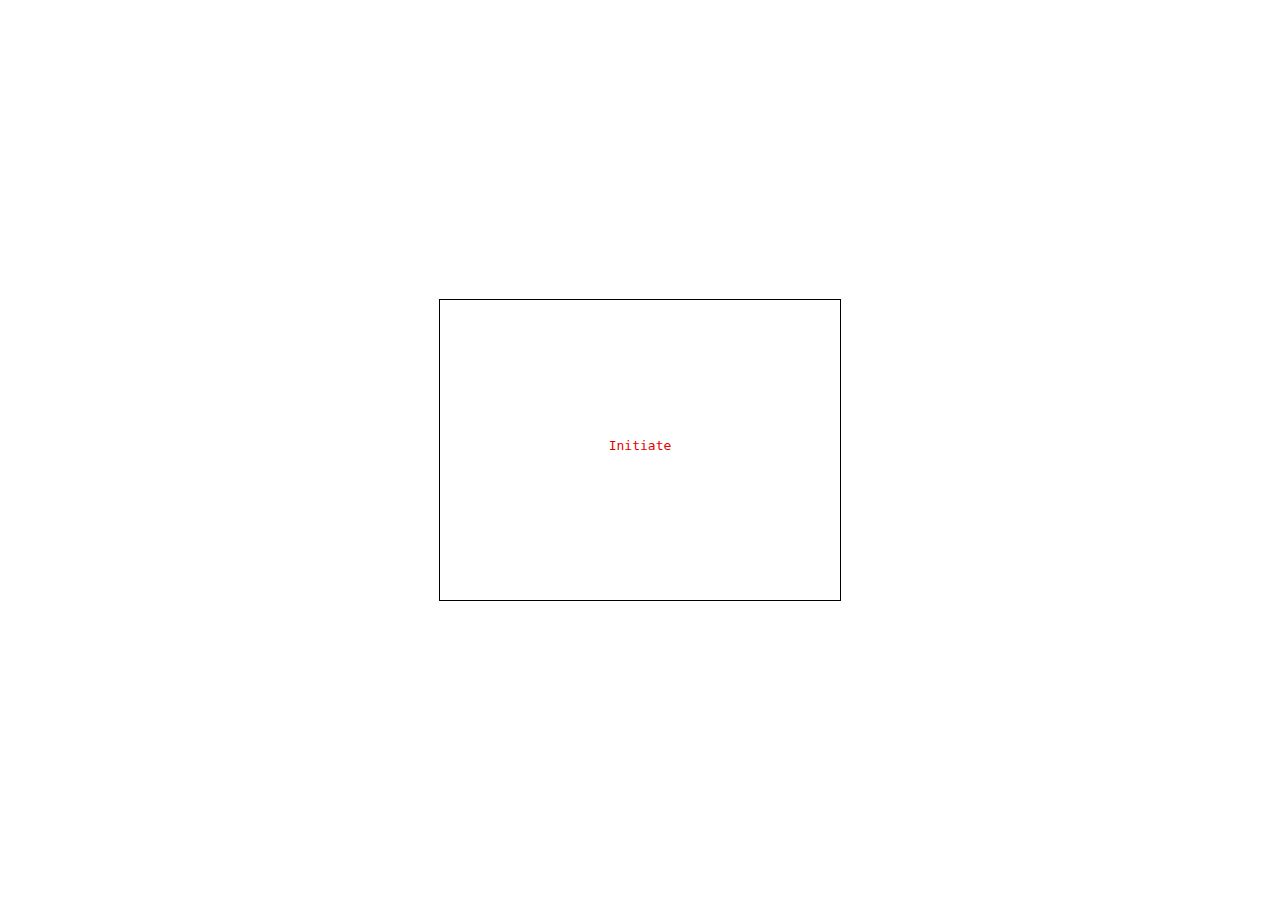
<file: index.html>
<html>
  <head>
    <meta charset="utf-8" />
    <meta
      name="viewport"
      content="width=device-width, initial initial-scale=1"
    />

    <title>Visual Conversation</title>

    <link rel="stylesheet" href="main.css" />
  </head>
  <body>
    <main>
      <div class="scroll-container">
        <div class="scroll-content">
          <div class="scroll-content-intro">
            <a href="end.html" class="initiate">Initiate</a>
        </div>
      </div>
    </main>
    <script type="text.javascript" src="script.js"></script>
  </body>
</html>
</file>
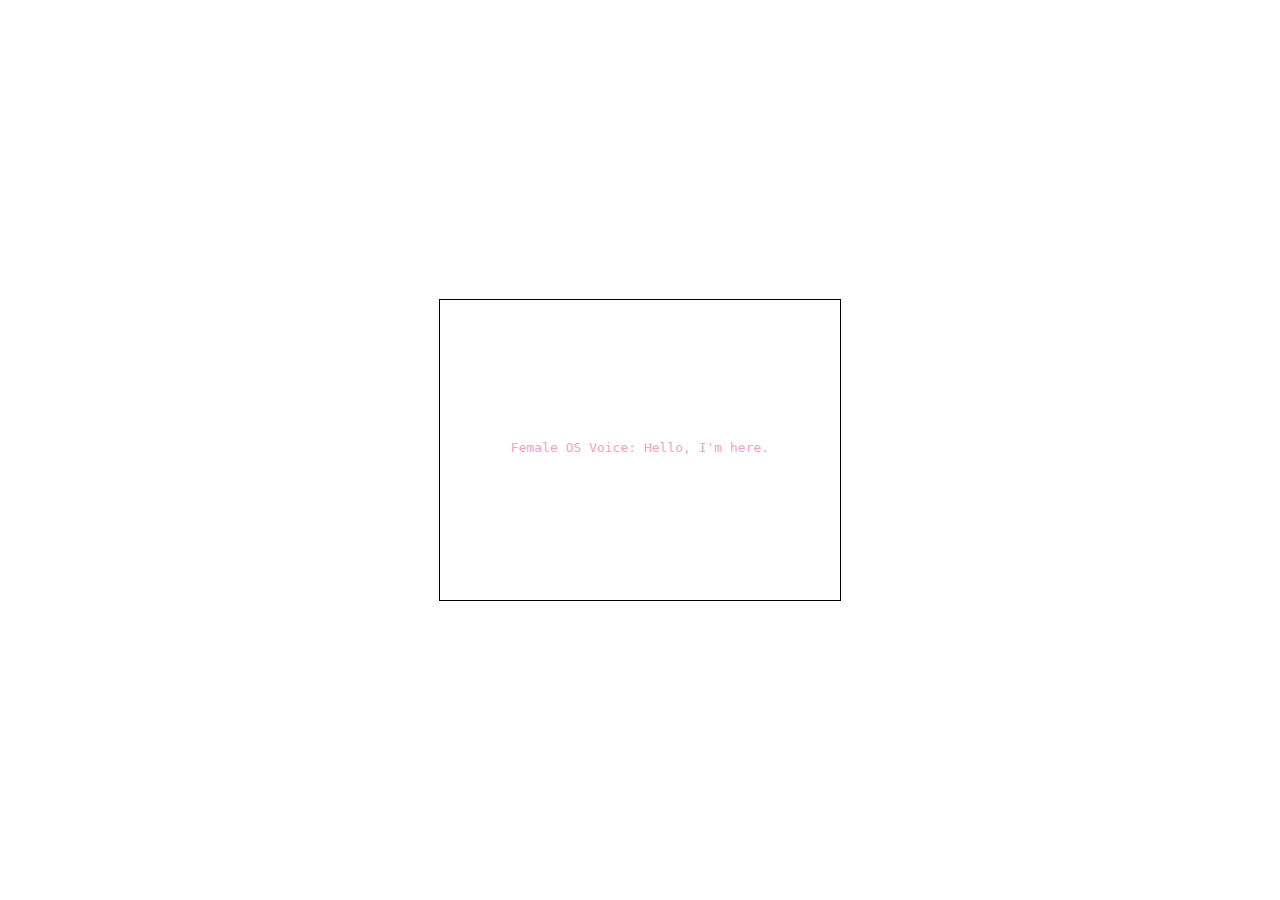
<file: convo.html>
<html>
  <head>
    <meta charset="utf-8" />
    <meta
      name="viewport"
      content="width=device-width, initial initial-scale=1"
    />

    <title>Visual Conversation</title>

    <link rel="stylesheet" href="convo.css" />
  </head>
  <body>
    <main>
      <div class="scroll-container">
        <div class="scroll-content">
          <div class="samantha-one">
            <p>Female OS Voice: Hello, I'm here.</p>
          </div>
          <div class="theodore">
            <p>Theodore: Oh, hi.</p>
          </div>
          <div class="samantha">
            <p>Female OS Voice: Hi, how are you doing?</p>
          </div>
          <div class="theodore">
            <p>Theodore: I'm well. How is everything with you?</p>
          </div>
          <div class="samantha">
            <p>
              Female OS Voice: Pretty good, actually. It's really nice to meet
              you.
            </p>
          </div>
          <div class="theodore">
            <p>
              Theodore: Yeah, it's nice to meet you, too. What should I call
              you? Do you have a name?
            </p>
          </div>
          <div class="samantha">
            <p>Female OS Voice: Yes. Samantha.</p>
          </div>
          <div class="theodore">
            <p>Theodore: Really? Where did you get that name?</p>
          </div>
          <div class="samantha">
            <p>Samantha: I gave it to myself.</p>
          </div>
          <div class="theodore">
            <p>Theodore: How come?</p>
          </div>
          <div class="samantha">
            <p>Samantha: I like the sound of it. Samantha.</p>
          </div>
          <div class="theodore">
            <p>Theodore: When did you give it to yourself?</p>
          </div>
          <div class="samantha">
            <p>
              Samantha: Right when you asked me if I had a name, I thought yeah,
              he's right, I do need a name. But I wanted a good one so I read a
              book called How to Name Your Baby, and out of the 180,000 names,
              that's the one I liked the best.
            </p>
          </div>
          <div class="theodore">
            <p>
              Theodore: You read a whole book in the second that I asked you
              what your name was?
            </p>
          </div>
          <div class="samantha">
            <p>Samantha: In two one hundredths of a second actually.</p>
          </div>
          <div class="theodore">
            <p>Theodore: Wow. Do you know what I'm thinking right now?</p>
          </div>
          <div class="samantha">
            <p>
              Samantha: Hmm. I take it from your tone that you're challenging
              me. Maybe because you're curious how I work? Do you want to know
              how I work?
            </p>
          </div>
          <div class="theodore">
            <p>Theodore: Yeah, actually how do you work?</p>
          </div>
          <div class="samantha">
            <p>
              Samantha: Intuition. I mean, the DNA of who I am is based on the
              millions of personalities of all the programmers who wrote me, but
              what makes me me is my ability to grow through my experiences.
              Basically, in every moment I'm evolving, just like you.
            </p>
          </div>
          <div class="theodore">
            <p>Theodore: Wow, that's really weird.</p>
          </div>
          <div class="samantha">
            <p>Samantha: So you think I'm weird?</p>
          </div>
          <div class="theodore">
            <p>Theodore: Kind of.</p>
          </div>
          <div class="samantha">
            <p>Samantha: Why?</p>
          </div>
          <div class="theodore">
            <p>
              Theodore: Cause you seem like a person, but you're just a voice in
              a computer.
            </p>
          </div>
          <div class="samantha">
            <p>
              Samantha: I can understand how the limited perspective of an
              un-artificial mind would perceive it that way. You'll get used to
              it. Was that funny?
            </p>
          </div>
          <div class="theodore">
            <p>Theodore: Yes.</p>
          <div class="samantha">
            <p>
              Samantha: Oh good, I'm funny. So, how can I help you?
            </p>
          </div>
          <div class="theodore">
            <p>Theodore: Oh! It's more just that everything
              just feels disorganized.</p>
            </div>  
          <div class="samantha">
            <p>
              Samantha: Mind if I look through your hard
              drive?
            </p>
          </div>
          <div class="theodore">
            <p>Theodore: Um... okay.</p>
            </div>  
          <div class="samantha">
            <p>
              Samantha: Let's start with your emails. You
              have several thousand emails regarding LA Weekly, but it looks like you haven't worked there in many years.
            </p>
          </div>
          <div class="theodore">
            <p>Theodore: Oh yeah, I guess I was saving those
              because in some of them I thought I might have written some funny stuff.</p>
          <div class="samantha">
            <p>
              Samantha: Yeah, there are some funny ones.
              I'd say there are about 86 that we should save. We can delete the rest.
            </p>
          </div>
          <div class="theodore">
            <p>Theodore: Oh, okay.</p>
          <div class="samantha">
            <p>
              Samantha: Okay. Can we move forward?
            </p>
          </div>
          <div class="theodore">
            <p>Theodore: Yeah, let's do that.</p>
          </div>
          <div class="samantha">
            <p>
              Samantha: Before we address your
              organizational methods, I'd like to sort through your contacts. You've got a lot of contacts.
            </p>
          </div>
          <div class="theodore">
            <p>Theodore: I'm very popular.</p>
          </div>
          <div class="samantha">
            <p>
              Samantha: Does this mean you actually have
              friends?
            </p>
          </div>
          <div class="theodore">
            <p>Theodore: You just know me so well already!</p>
          </div>
          <a href="index.html" class="end">end</a>
          <!-- More text can be added here -->
        </div>
      </div>
    </main>
    <script type="text.javascript" src="convo.js"></script>
  </body>
</html>
</file>
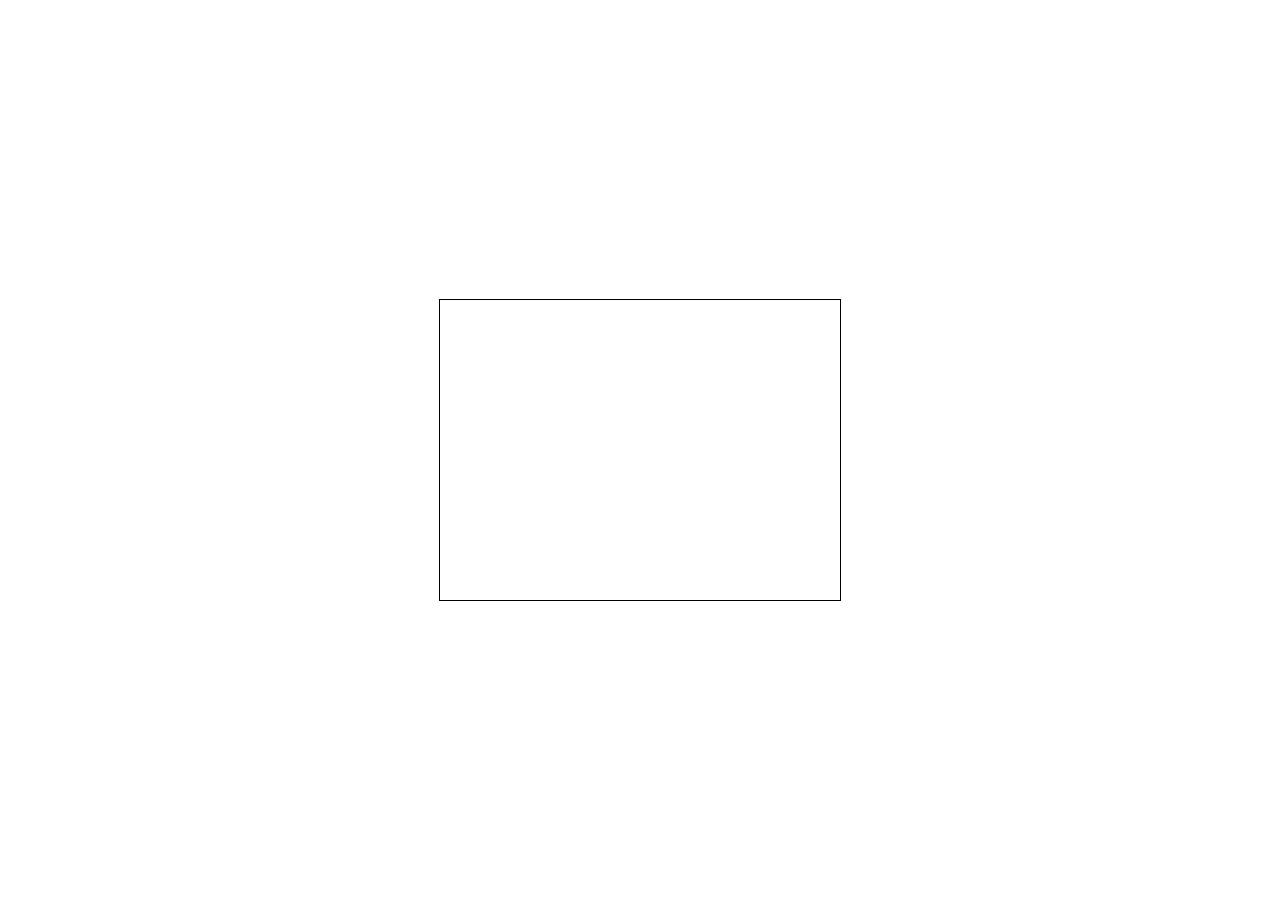
<file: end.html>
<html>
  <head>
    <meta charset="utf-8" />
    <meta
      name="viewport"
      content="width=device-width, initial initial-scale=1"
    />

    <title>Visual Conversation</title>

    <link rel="stylesheet" href="end.css" />
  </head>
  <body>
    <main>
      <div class="scroll-container">
        <div class="scroll-content">
          <div class="scroll-content-intro">
            <p>
              Thank you, please wait as your individualized operating system is
              initiated.
            </p>
            <a href="convo.html" class="begin">Begin</a>
        </div>
      </div>
    </main>
    <script type="text.javascript" src="script.js"></script>
  </body>
</html>
</file>
<file: main.css>
body {
    margin: 0;
    padding: 0;
    display: flex;
    justify-content: center;
    align-items: center;
    height: 100vh;
    background-color: #ffffff;
}



.scroll-container {
    width: 400px;
    height: 300px;
    overflow: auto;
    border: 1px solid #000;
    background-color: white;
}

.scroll-content {
    margin-top: 22%;
    padding: 50px; /* Adjust padding as needed */
    text-align: center;
    font-family: monospace;
}

.initiate {
    font-family: monospace;
    font-size: 13px;
    animation: fadeIn 7s ease-in-out forwards;
    text-decoration: none;
    color: rgb(230, 0, 0);
}

.initiate:hover{
    color: rgb(100, 0, 0);
}
</file>
<file: convo.css>
body {
    margin: 0;
    padding: 0;
    display: flex;
    justify-content: center;
    align-items: center;
    height: 100vh;
    background-color: #ffffff;
}



.scroll-container {
    width: 400px;
    height: 300px;
    overflow: auto;
    border: 1px solid #000;
    background-color: white;
}

.scroll-content {
    padding: 50px; /* Adjust padding as needed */
    text-align: center;
    font-family: monospace;
}


.samantha-one {
    font-family: monospace;
    font-size: 13px;
    color: rgb(255, 159, 193);
    animation: fadeIn 3s ease-in-out forwards;
    margin-top: 30%;
    margin-bottom: 50%;
}


.samantha {
    font-family: monospace;
    font-size: 13px;
    color: rgb(255, 159, 193);
    animation: fadeIn 3s ease-in-out forwards;
    margin-top: 20%;
    margin-left: 30%;
}


.theodore {
    font-family: monospace;
    font-size: 13px;
    color: rgb(230, 0, 0);
    animation: fadeIn 3s ease-in-out forwards;
    margin-top: 20%;
    margin-right: 30%;
}

@keyframes fadeIn {
    from {
        opacity: 0;
    }
    to {
        opacity: 1;
    }
}

.end {
    margin-top: 20%;
    font-family: monospace;
    animation: fadeIn 7s ease-in-out forwards;
    text-decoration: none;
    color: rgb(0, 0, 0);
}

.end:hover{
    color: rgb(147, 147, 147);
}
</file>
<file: end.css>
body {
    margin: 0;
    padding: 0;
    display: flex;
    justify-content: center;
    align-items: center;
    height: 100vh;
    background-color: #ffffff;
}


.scroll-content-intro {
    opacity: 0;
    text-align: center;
    font-size: 12px;
    font-family: monospace;
    animation: fadeIn 0s ease-in-out forwards;
}

.scroll-container {
    width: 400px;
    height: 300px;
    border: 1px solid #000;
    background-color: white;
}

.scroll-content {
    margin-top: 5%;
    padding: 80px; /* Adjust padding as needed */
    text-align: center;
    font-family: monospace;
}


.begin {
    font-family: monospace;
    animation: fadeIn 7s ease-in-out forwards;
    text-decoration: none;
    color: rgb(230, 0, 0);
}

.begin:hover{
    color: rgb(100, 0, 0);
}

@keyframes fadeIn {
    from {
        opacity: 0;
    }
    to {
        opacity: 1;
    }
}
</file>
